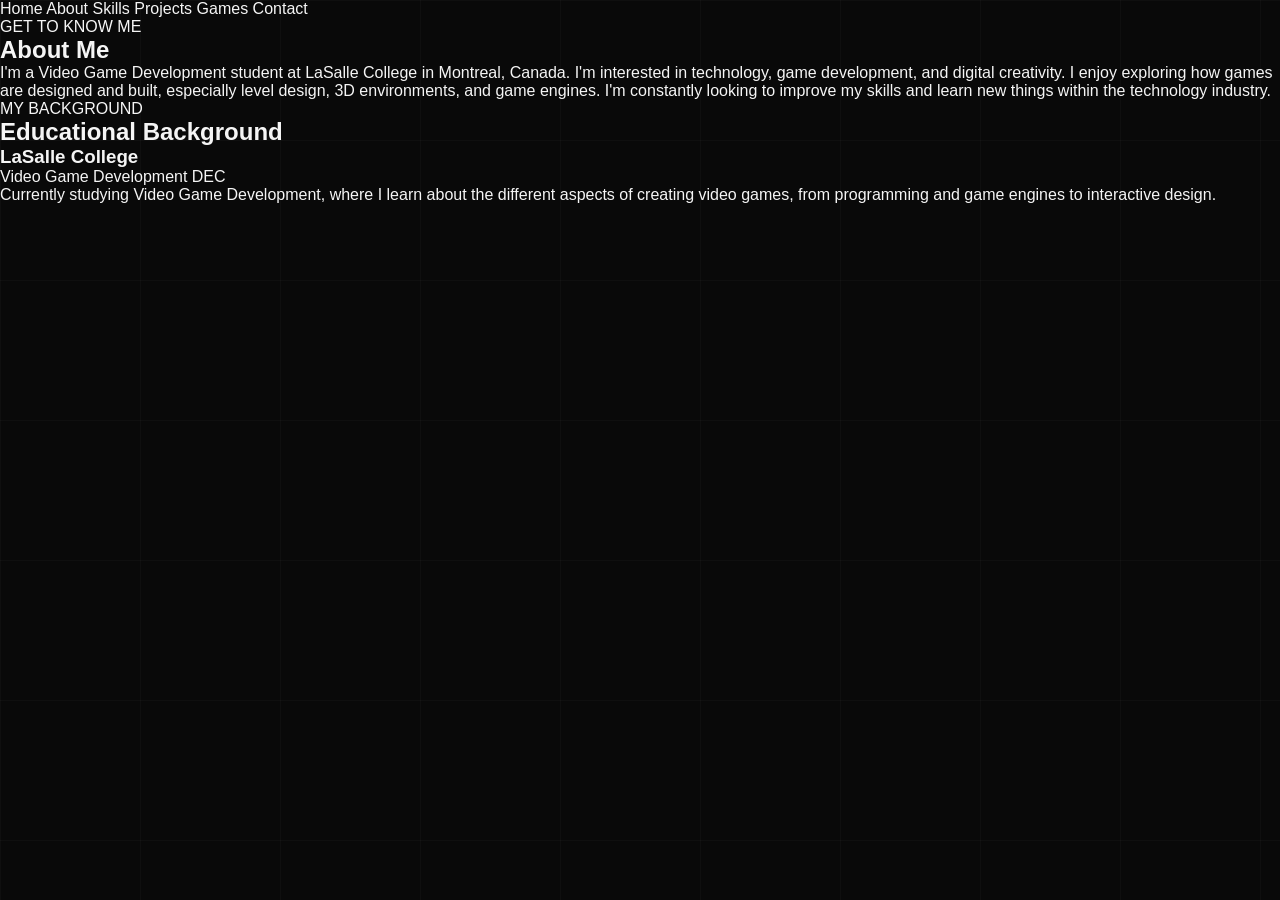
<file: about.html>
<!DOCTYPE html>
<html lang="en">

<head>
    <meta charset="UTF-8">
    <meta name="viewport" content="width=device-width, initial-scale=1.0">

    <title>About Me | My Portfolio</title>

    <link rel="stylesheet" href="css/style.css">
</head>

<body>

    <!-- Navigation Bar -->
    <nav>
        <a href="index.html">Home</a>
        <a href="about.html">About</a>
        <a href="skills.html">Skills</a>
        <a href="projects.html">Projects</a>
        <a href="game.html">Games</a>
        <a href="contact.html">Contact</a>
    </nav>


    <!-- About Me Section -->
    <main class="about-page">

        <section class="about-intro">

            <p class="section-label">GET TO KNOW ME</p>

            <h1>About Me</h1>

            <p>
                I'm a Video Game Development student at LaSalle College
                in Montreal, Canada. I'm interested in technology,
                game development, and digital creativity.

                I enjoy exploring how games are designed and built,
                especially level design, 3D environments, and game engines.
                I'm constantly looking to improve my skills and learn
                new things within the technology industry.
            </p>

        </section>


        <!-- Educational Background -->
        <section class="education">

            <p class="section-label">MY BACKGROUND</p>

            <h2>Educational Background</h2>

            <div class="education-card">

                <h3>LaSalle College</h3>

                <p class="education-date">
                    Video Game Development DEC
                </p>

                <p>
                    Currently studying Video Game Development,
                    where I learn about the different aspects of
                    creating video games, from programming and
                    game engines to interactive design.
                </p>

            </div>

        </section>

    </main>

</body>
</html>
</file>
<file: css/style.css>
/* ================================
   1. GENERAL SETTINGS
================================ */

* {
    margin: 0;
    padding: 0;
    box-sizing: border-box;
}

body {
    font-family: Arial, Helvetica, sans-serif;
    background-color: #090909;
    color: #f5f5f5;
    min-height: 100vh;
    background-image:
        linear-gradient(rgba(255,255,255,0.025) 1px, transparent 1px),
        linear-gradient(90deg, rgba(255,255,255,0.025) 1px, transparent 1px);
    background-size: 140px 140px;
}

a {
    color: inherit;
    text-decoration: none;
}

button {
    font-family: inherit;
}


/* ================================
   2. NAVIGATION BAR
================================ */

.navbar {
    height: 72px;
    width: 100%;
    padding: 0 3%;
    display: flex;
    align-items: center;
    justify-content: space-between;
    border-bottom: 1px solid #252525;
    position: relative;
}

.logo {
    font-size: 30px;
    font-weight: bold;
    letter-spacing: -2px;
}

.nav-links {
    display: flex;
    list-style: none;
    gap: 42px;
}

.nav-links a {
    color: #aaa;
    font-size: 15px;
    padding-bottom: 22px;
    transition: color 0.2s ease;
}

.nav-links a:hover,
.nav-links a.active {
    color: white;
}

.nav-links a.active {
    border-bottom: 2px solid white;
}

.theme-toggle {
    background: #202020;
    color: white;
    border: none;
    border-radius: 30px;
    padding: 9px 15px;
    font-size: 20px;
    cursor: pointer;
}


/* ================================
   3. HERO SECTION
================================ */

.hero {
    min-height: 430px;
    padding: 65px 5.5% 45px;
    display: grid;
    grid-template-columns: 1fr 1fr;
    align-items: center;
}

.hero-content {
    max-width: 570px;
    z-index: 1;
}

.welcome-badge {
    display: inline-block;
    background: #1d1d1d;
    border: 1px solid #303030;
    border-radius: 30px;
    padding: 10px 18px;
    font-size: 13px;
    margin-bottom: 20px;
}

.hero h1 {
    font-size: clamp(30px, 3.1vw, 48px);
    letter-spacing: -1.5px;
    margin-bottom: 5px;
}

.hero h2 {
    font-size: 23px;
    color: #aaa;
    margin-bottom: 18px;
}

.hero-description {
    color: #aaa;
    font-size: 16px;
    line-height: 1.7;
    max-width: 500px;
}

.hero-buttons {
    display: flex;
    gap: 14px;
    margin-top: 25px;
}

.button {
    padding: 13px 20px;
    border-radius: 30px;
    font-size: 14px;
    transition: 0.2s ease;
}

.button-primary {
    background: white;
    color: black;
}

.button-primary:hover {
    background: #ccc;
    transform: translateY(-2px);
}

.button-outline {
    border: 1px solid #777;
    color: white;
}

.button-outline:hover {
    background: #222;
    transform: translateY(-2px);
}


/* Empty space reserved for the cat image */

.hero-visual {
    height: 350px;
    display: flex;
    align-items: center;
    justify-content: center;
}

.visual-placeholder {
    width: 100%;
    height: 100%;
}


/* ================================
   4. ABOUT BANNER
================================ */

.about-banner {
    margin: 0 3.5%;
    padding: 18px 25px;
    min-height: 76px;

    display: flex;
    align-items: center;
    gap: 16px;

    background: rgba(255,255,255,0.055);
    border: 1px solid #353535;
    border-radius: 19px;
}

.about-icon {
    width: 36px;
    height: 36px;
    background: #eee;
    color: #111;
    border-radius: 50%;

    display: flex;
    align-items: center;
    justify-content: center;

    font-size: 21px;
    font-weight: bold;
}

.about-text {
    flex: 1;
}

.about-text h3 {
    font-size: 15px;
    margin-bottom: 5px;
}

.about-text p {
    font-size: 13px;
    color: #bbb;
}

.learn-more {
    background: #090909;
    padding: 12px 20px;
    border-radius: 25px;
    font-size: 13px;
    transition: 0.2s ease;
}

.learn-more:hover {
    background: #333;
}


/* ================================
   5. SKILLS AND PROJECTS
================================ */

.dashboard {
    display: grid;
    grid-template-columns: 0.85fr 1.35fr;
    gap: 45px;
    padding: 42px 3.5%;
}

.section-title {
    display: flex;
    align-items: center;
    gap: 12px;
    margin-bottom: 18px;
}

.section-title h2 {
    font-size: 19px;
}

.section-icon {
    font-size: 24px;
    font-weight: bold;
}


/* SKILLS */

.skills-list {
    display: grid;
    grid-template-columns: repeat(3, 1fr);
    gap: 9px;
}

.skill {
    background: #1b1b1b;
    border: 1px solid #252525;
    border-radius: 15px;
    padding: 13px 10px;
    text-align: center;
    font-size: 13px;
    color: #eee;
    transition: 0.2s ease;
}

.skill:hover {
    background: #292929;
    border-color: #555;
    transform: translateY(-2px);
}


/* PROJECTS */

.project-heading {
    justify-content: space-between;
}

.project-heading a {
    color: #ccc;
    font-size: 13px;
}

.project-heading a:hover {
    color: white;
}

.section-title-left {
    display: flex;
    align-items: center;
    gap: 12px;
}

.project-list {
    display: grid;
    grid-template-columns: repeat(2, 1fr);
    gap: 15px;
}

.project-card {
    position: relative;
    overflow: hidden;
    background: #151515;
    border: 1px solid #444;
    border-radius: 17px;
    transition: 0.2s ease;
}

.project-card:hover {
    border-color: #888;
    transform: translateY(-3px);
}

.project-image {
    height: 105px;
    display: flex;
    align-items: center;
    justify-content: center;
    background: #252525;
    border-bottom: 1px solid #333;
}

.project-image span {
    font-size: 12px;
    letter-spacing: 2px;
    color: #aaa;
}

.unity-image {
    background: linear-gradient(135deg, #303030, #101010);
}

.unreal-image {
    background: linear-gradient(135deg, #414141, #171717);
}

.project-info {
    padding: 12px 15px 16px;
    padding-right: 40px;
}

.project-info h3 {
    font-size: 15px;
    margin-bottom: 5px;
}

.project-info p {
    color: #aaa;
    font-size: 13px;
}

.project-arrow {
    position: absolute;
    right: 13px;
    bottom: 17px;

    width: 29px;
    height: 29px;
    border-radius: 50%;

    display: flex;
    align-items: center;
    justify-content: center;

    background: white;
    color: black;
    font-size: 18px;
}


/* ================================
   6. FOOTER
================================ */

.footer {
    border-top: 1px solid #252525;
    padding: 22px 3%;
    display: flex;
    justify-content: space-between;
    align-items: center;
}

.footer-time {
    display: flex;
    align-items: center;
    gap: 13px;
}

.clock-icon {
    font-size: 34px;
}

.footer-time h3 {
    font-size: 17px;
    margin-bottom: 3px;
}

.footer-time p {
    font-size: 13px;
    color: #999;
}

.social-links {
    display: flex;
    gap: 25px;
}

.social-links a {
    font-size: 13px;
    color: #aaa;
}

.social-links a:hover {
    color: white;
}


/* ================================
   7. RESPONSIVE DESIGN
================================ */

@media (max-width: 900px) {

    .nav-links {
        gap: 18px;
    }

    .dashboard {
        grid-template-columns: 1fr;
    }

    .hero {
        grid-template-columns: 1fr;
    }

    .hero-visual {
        height: 100px;
    }

}

@media (max-width: 600px) {

    .navbar {
        height: auto;
        padding: 20px;
        flex-wrap: wrap;
        gap: 20px;
    }

    .nav-links {
        width: 100%;
        flex-wrap: wrap;
        gap: 18px;
    }

    .nav-links a {
        padding-bottom: 5px;
    }

    .theme-toggle {
        position: absolute;
        right: 20px;
        top: 17px;
    }

    .hero {
        padding: 45px 6%;
    }

    .hero h1 {
        font-size: 32px;
    }

    .hero h2 {
        font-size: 19px;
    }

    .hero-buttons {
        flex-wrap: wrap;
    }

    .about-banner {
        margin: 0 5%;
        flex-wrap: wrap;
    }

    .learn-more {
        margin-left: 50px;
    }

    .skills-list {
        grid-template-columns: repeat(2, 1fr);
    }

    .project-list {
        grid-template-columns: 1fr;
    }

    .footer {
        flex-direction: column;
        align-items: flex-start;
        gap: 20px;
    }

}
</file>
